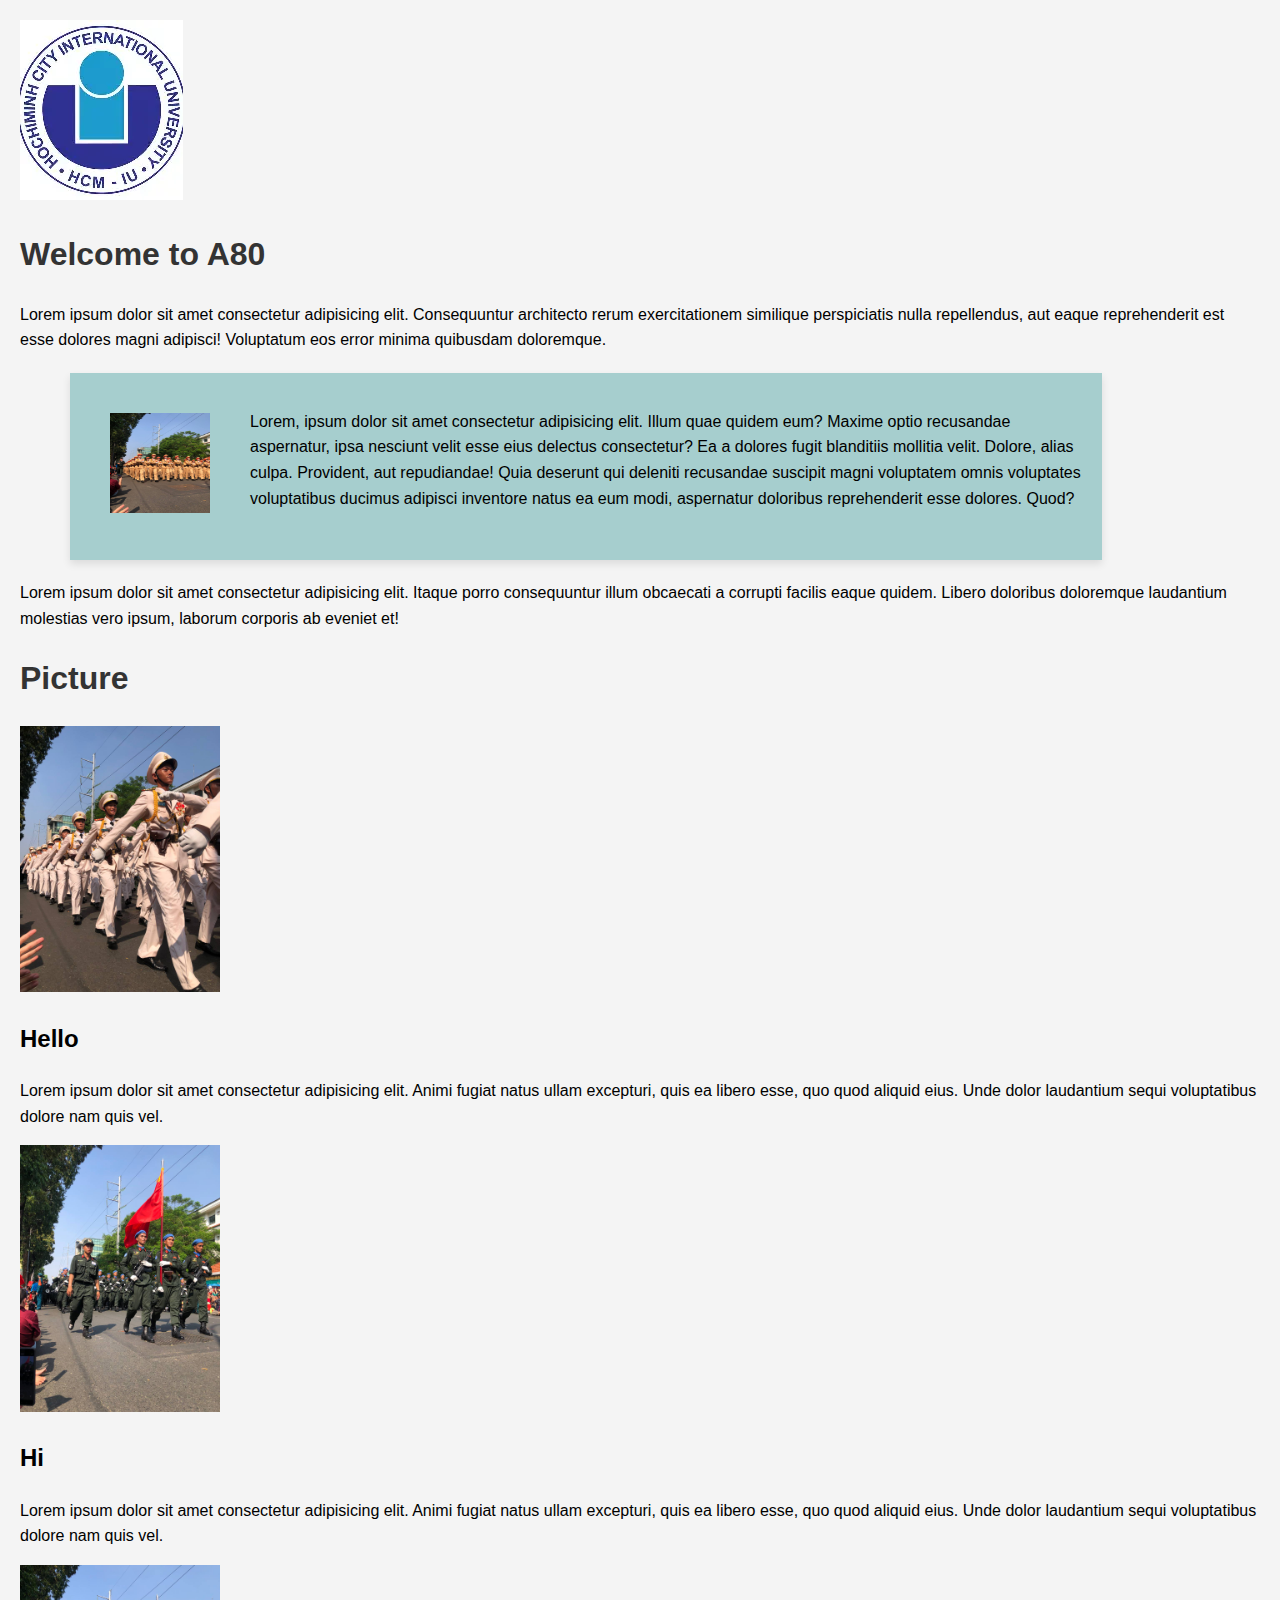
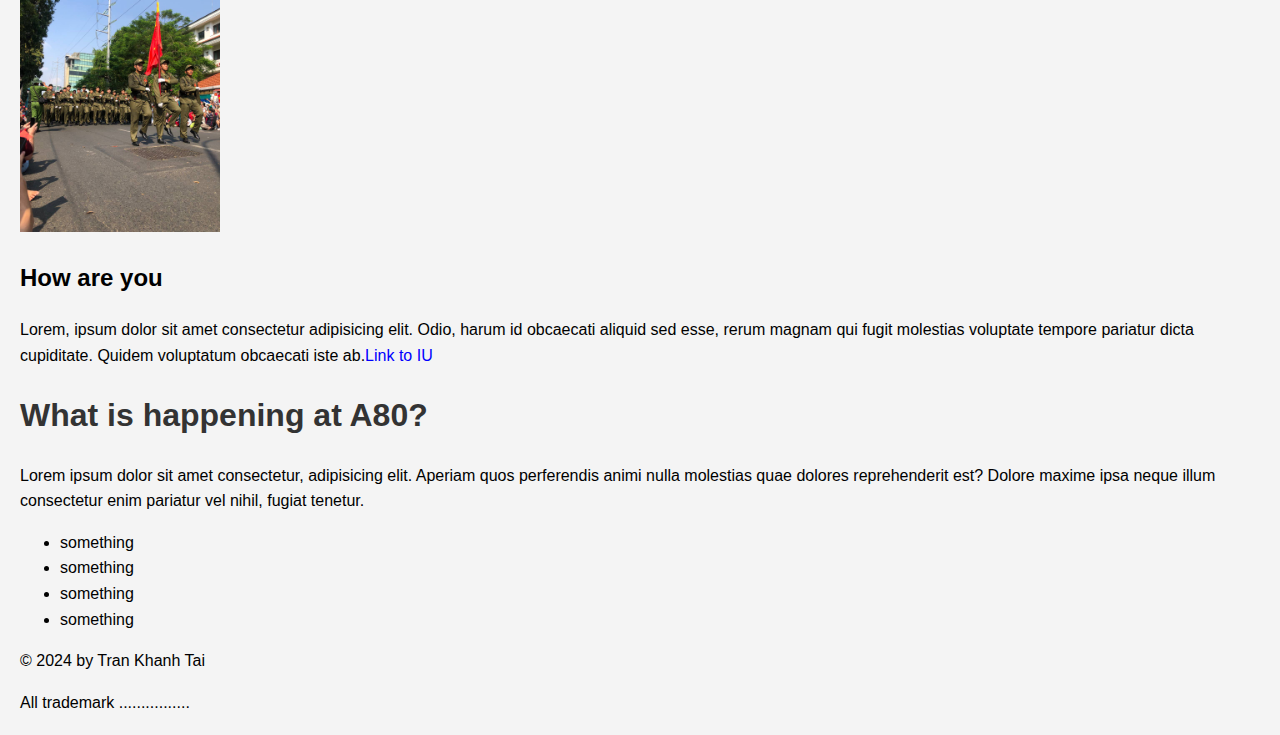
<file: Ex3/index.html>
<!DOCTYPE html>

<html lang="en">
  <head>
    <title>Exercise 3</title>

    <meta charset="UTF-8" />
    <meta name="viewport" content="width=device-width, initial-scale=1.0" />

    <link rel="stylesheet" href="style.css" />
    <!--favicon-->
    <link rel="icon" type="image/x-icon" href="images/favicon.ico" />
  </head>

  <body>
    <a href="http://it.hcmiu.edu.vn">
      <img src="images/OIP.jpg" alt="IU logo" />
    </a>

    <h1 id="h1">Welcome to A80</h1>
    <p>
      Lorem ipsum dolor sit amet consectetur adipisicing elit. Consequuntur
      architecto rerum exercitationem similique perspiciatis nulla repellendus,
      aut eaque reprehenderit est esse dolores magni adipisci! Voluptatum eos
      error minima quibusdam doloremque.
    </p>

    <div class="box-container">
      <div class="image-container">
        <img
          src="images/photo_1_2025-10-06_10-30-03.jpg"
          alt="A80"
          width="100"
          height="100"
        />
      </div>
      <div class="text-container">
        <p>
          Lorem, ipsum dolor sit amet consectetur adipisicing elit. Illum quae
          quidem eum? Maxime optio recusandae aspernatur, ipsa nesciunt velit
          esse eius delectus consectetur? Ea a dolores fugit blanditiis mollitia
          velit. Dolore, alias culpa. Provident, aut repudiandae! Quia deserunt
          qui deleniti recusandae suscipit magni voluptatem omnis voluptates
          voluptatibus ducimus adipisci inventore natus ea eum modi, aspernatur
          doloribus reprehenderit esse dolores. Quod?
        </p>
      </div>
    </div>

    <p>
      Lorem ipsum dolor sit amet consectetur adipisicing elit. Itaque porro
      consequuntur illum obcaecati a corrupti facilis eaque quidem. Libero
      doloribus doloremque laudantium molestias vero ipsum, laborum corporis ab
      eveniet et!
    </p>

    <section>
      <h1 id="h1">Picture</h1>
      <div>
        <img
          src="images/photo_2_2025-10-06_10-30-03.jpg"
          alt="A80"
          width="200"
        />
        <h2>Hello</h2>
        <p>
          Lorem ipsum dolor sit amet consectetur adipisicing elit. Animi fugiat
          natus ullam excepturi, quis ea libero esse, quo quod aliquid eius.
          Unde dolor laudantium sequi voluptatibus dolore nam quis vel.
        </p>
      </div>

      <div>
        <img
          src="images/photo_3_2025-10-06_10-30-03.jpg"
          alt="A80"
          width="200"
        />
        <h2>Hi</h2>
        <p>
          Lorem ipsum dolor sit amet consectetur adipisicing elit. Animi fugiat
          natus ullam excepturi, quis ea libero esse, quo quod aliquid eius.
          Unde dolor laudantium sequi voluptatibus dolore nam quis vel.
        </p>
      </div>

      <div>
        <img
          src="images/photo_4_2025-10-06_10-30-03.jpg"
          alt="A80"
          width="200"
        />
        <h2>How are you</h2>
        <p>
          Lorem, ipsum dolor sit amet consectetur adipisicing elit. Odio, harum
          id obcaecati aliquid sed esse, rerum magnam qui fugit molestias
          voluptate tempore pariatur dicta cupiditate. Quidem voluptatum
          obcaecati iste ab.<a id="link" href="https://it.hcmiu.edu.vn"
            >Link to IU</a
          >
        </p>
      </div>
    </section>

    <div>
      <h1 id="h1">What is happening at A80?</h1>
      <p>
        Lorem ipsum dolor sit amet consectetur, adipisicing elit. Aperiam quos
        perferendis animi nulla molestias quae dolores reprehenderit est? Dolore
        maxime ipsa neque illum consectetur enim pariatur vel nihil, fugiat
        tenetur.
      </p>
      <ul>
        <li>something</li>
        <li>something</li>
        <li>something</li>
        <li>something</li>
      </ul>
    </div>

    <footer>
      <p>&copy; 2024 by Tran Khanh Tai</p>
      <p>All trademark ................</p>
    </footer>
  </body>
</html>
</file>
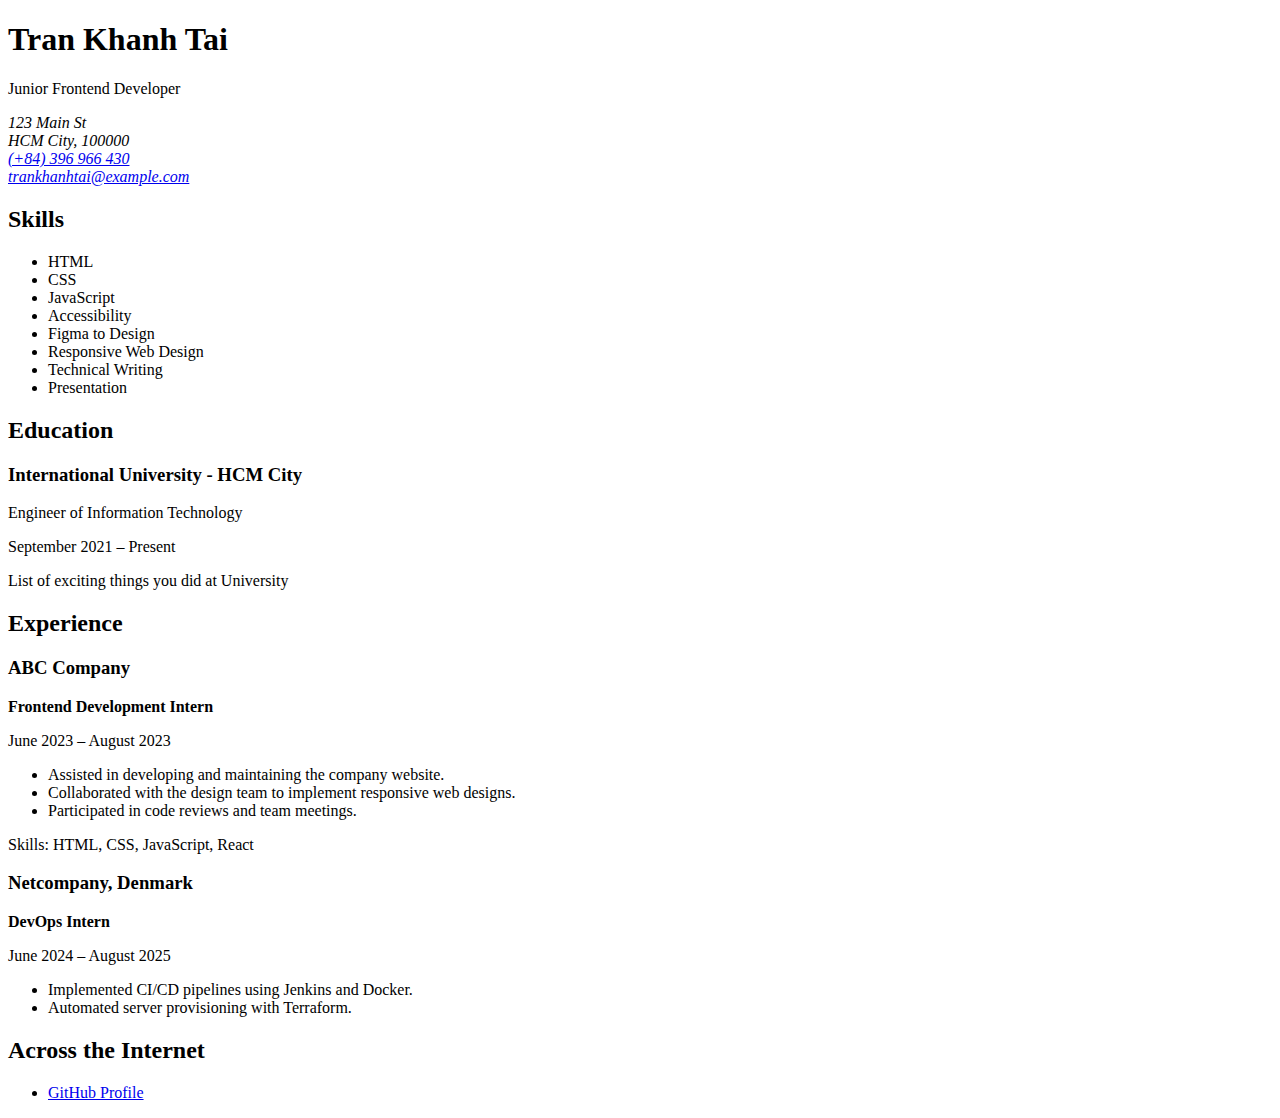
<file: Exercise1.html>
<!DOCTYPE html>
<html lang="en">
  <head>
    <meta charset="UTF-8" />
    <meta name="viewport" content="width=device-width, initial-scale=1.0" />

    <meta property="og:title" content="Tran Khanh Tai — CV" />
    <meta property="og:description" content="Junior Frontend Developer" />

    <link rel="icon" href="favicon.ico" type="image/x-icon" />

    <title>Tran Khanh Tai — CV</title>
  </head>
  <body>
    <header>
      <h1>Tran Khanh Tai</h1>
      <p>Junior Frontend Developer</p>
      <address>
        123 Main St<br />
        HCM City, 100000<br />
        <a href="tel:+84396966430">(+84) 396 966 430</a><br />
        <a href="mailto:trankhanhtai@example.com">trankhanhtai@example.com</a>
      </address>
    </header>

    <main>
      <section id="skills">
        <h2>Skills</h2>
        <ul>
          <li>HTML</li>
          <li>CSS</li>
          <li>JavaScript</li>
          <li>Accessibility</li>
          <li>Figma to Design</li>
          <li>Responsive Web Design</li>
          <li>Technical Writing</li>
          <li>Presentation</li>
        </ul>
      </section>

      <section id="education">
        <h2>Education</h2>
        <article>
          <h3>International University - HCM City</h3>
          <p>Engineer of Information Technology</p>
          <p>September 2021 – Present</p>
          <p>List of exciting things you did at University</p>
        </article>
      </section>

      <section id="experience">
        <h2>Experience</h2>
        <article>
          <h3>ABC Company</h3>
          <p><strong>Frontend Development Intern</strong></p>
          <p>June 2023 – August 2023</p>
          <ul>
            <li>Assisted in developing and maintaining the company website.</li>
            <li>
              Collaborated with the design team to implement responsive web
              designs.
            </li>
            <li>Participated in code reviews and team meetings.</li>
          </ul>
          <p>Skills: HTML, CSS, JavaScript, React</p>
        </article>

        <article>
          <h3>Netcompany, Denmark</h3>
          <p><strong>DevOps Intern</strong></p>
          <p>June 2024 – August 2025</p>
          <ul>
            <li>Implemented CI/CD pipelines using Jenkins and Docker.</li>
            <li>Automated server provisioning with Terraform.</li>
          </ul>
        </article>
      </section>

      <section id="links">
        <h2>Across the Internet</h2>
        <ul>
          <li>
            <a href="https://github.com/KhanhTaiTran">GitHub Profile</a>
          </li>
        </ul>
      </section>
    </main>
  </body>
</html>
</file>
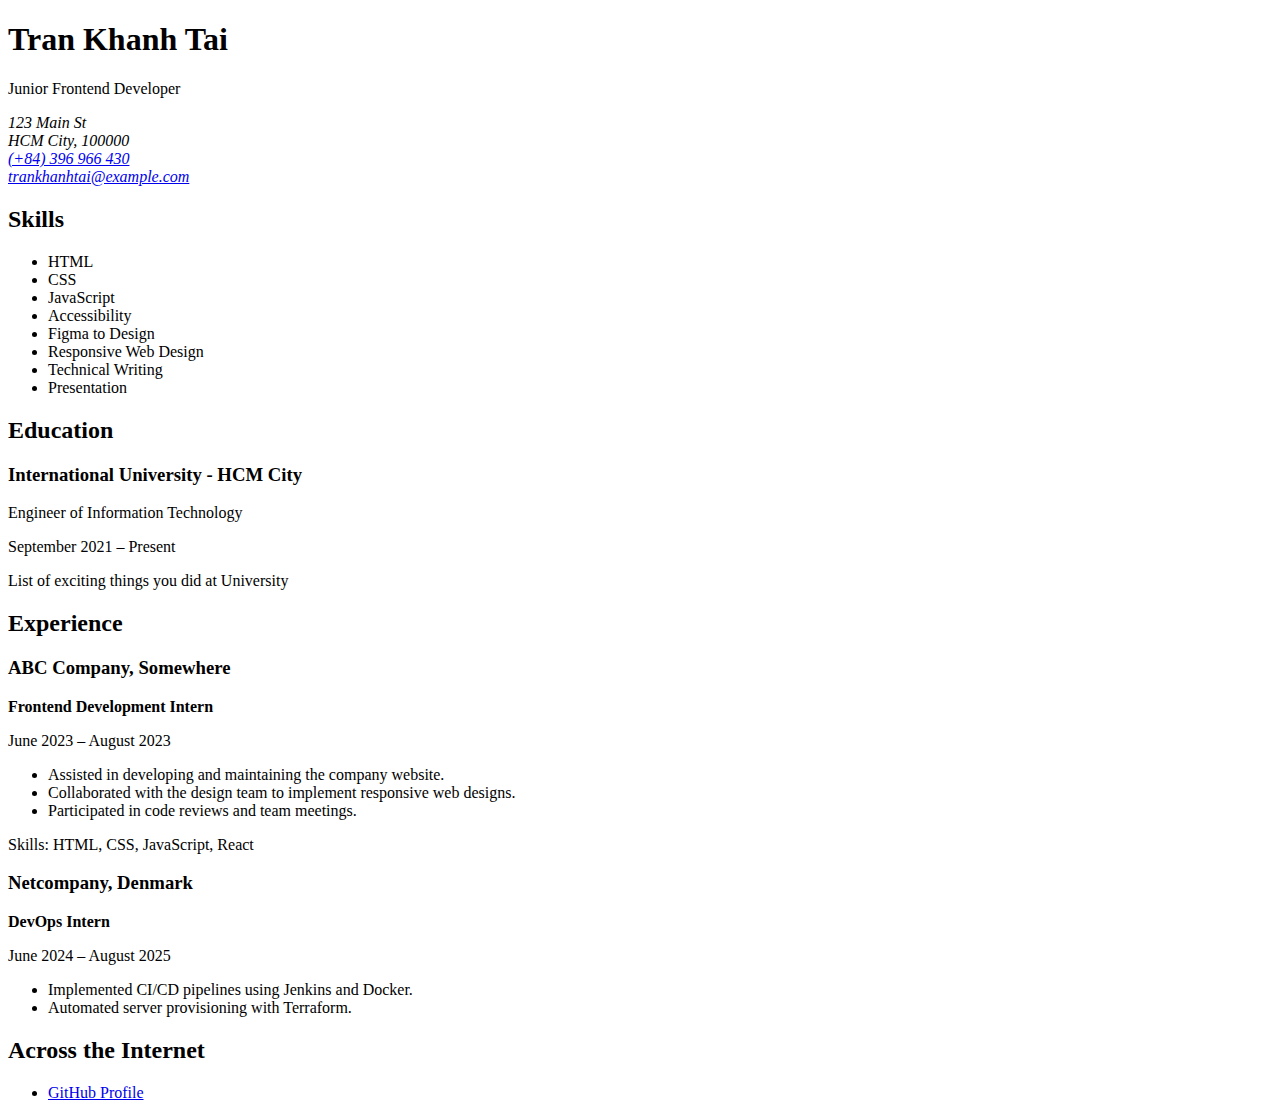
<file: Ex1/Exercise1.html>
<!DOCTYPE html>
<html lang="en">
  <head>
    <meta charset="UTF-8" />
    <meta name="viewport" content="width=device-width, initial-scale=1.0" />

    <meta property="og:title" content="Tran Khanh Tai — CV" />
    <meta property="og:description" content="Junior Frontend Developer" />

    <link rel="icon" type="image/x-icon" href="/images/favicon.ico" />

    <title>Tran Khanh Tai — CV</title>
  </head>
  <body>
    <header>
      <h1>Tran Khanh Tai</h1>
      <p>Junior Frontend Developer</p>
      <address>
        123 Main St<br />
        HCM City, 100000<br />
        <a href="tel:+84396966430">(+84) 396 966 430</a><br />
        <a href="mailto:trankhanhtai@example.com">trankhanhtai@example.com</a>
      </address>
    </header>

    <main>
      <section id="skills">
        <h2>Skills</h2>
        <ul>
          <li>HTML</li>
          <li>CSS</li>
          <li>JavaScript</li>
          <li>Accessibility</li>
          <li>Figma to Design</li>
          <li>Responsive Web Design</li>
          <li>Technical Writing</li>
          <li>Presentation</li>
        </ul>
      </section>

      <section id="education">
        <h2>Education</h2>
        <article>
          <h3>International University - HCM City</h3>
          <p>Engineer of Information Technology</p>
          <p>September 2021 – Present</p>
          <p>List of exciting things you did at University</p>
        </article>
      </section>

      <section id="experience">
        <h2>Experience</h2>
        <article>
          <h3>ABC Company, Somewhere</h3>
          <p><strong>Frontend Development Intern</strong></p>
          <p>June 2023 – August 2023</p>
          <ul>
            <li>Assisted in developing and maintaining the company website.</li>
            <li>
              Collaborated with the design team to implement responsive web
              designs.
            </li>
            <li>Participated in code reviews and team meetings.</li>
          </ul>
          <p>Skills: HTML, CSS, JavaScript, React</p>
        </article>

        <article>
          <h3>Netcompany, Denmark</h3>
          <p><strong>DevOps Intern</strong></p>
          <p>June 2024 – August 2025</p>
          <ul>
            <li>Implemented CI/CD pipelines using Jenkins and Docker.</li>
            <li>Automated server provisioning with Terraform.</li>
          </ul>
        </article>
      </section>

      <section id="links">
        <h2>Across the Internet</h2>
        <ul>
          <li>
            <a href="https://github.com/KhanhTaiTran">GitHub Profile</a>
          </li>
        </ul>
      </section>
    </main>
  </body>
</html>
</file>
<file: Ex3/style.css>
body {
    font-family: Arial, sans-serif;
    line-height: 1.6;
    margin: 20px;
    background-color: #f4f4f4;
}

.box-container {
  display: flex;
  padding: 20px;
  margin: 20px 0;
  margin-left: 50px;
  background-color: #a6cece;
  width: 80%;
  box-shadow: 0 4px 8px rgba(0, 0, 0, 0.1);
}

.image-container {
    padding: 20px;
  flex: 0 0 auto;
  margin-right: 20px;
}

.text-container {
  flex: 1;
}

#h1 {
  color: #333;
}

#link {
    transition: color 0.3s ease;
    color: blue;
    text-decoration: none;
}

#link:hover {
    color: #f0f329;
    text-decoration: underline;
}
</file>
